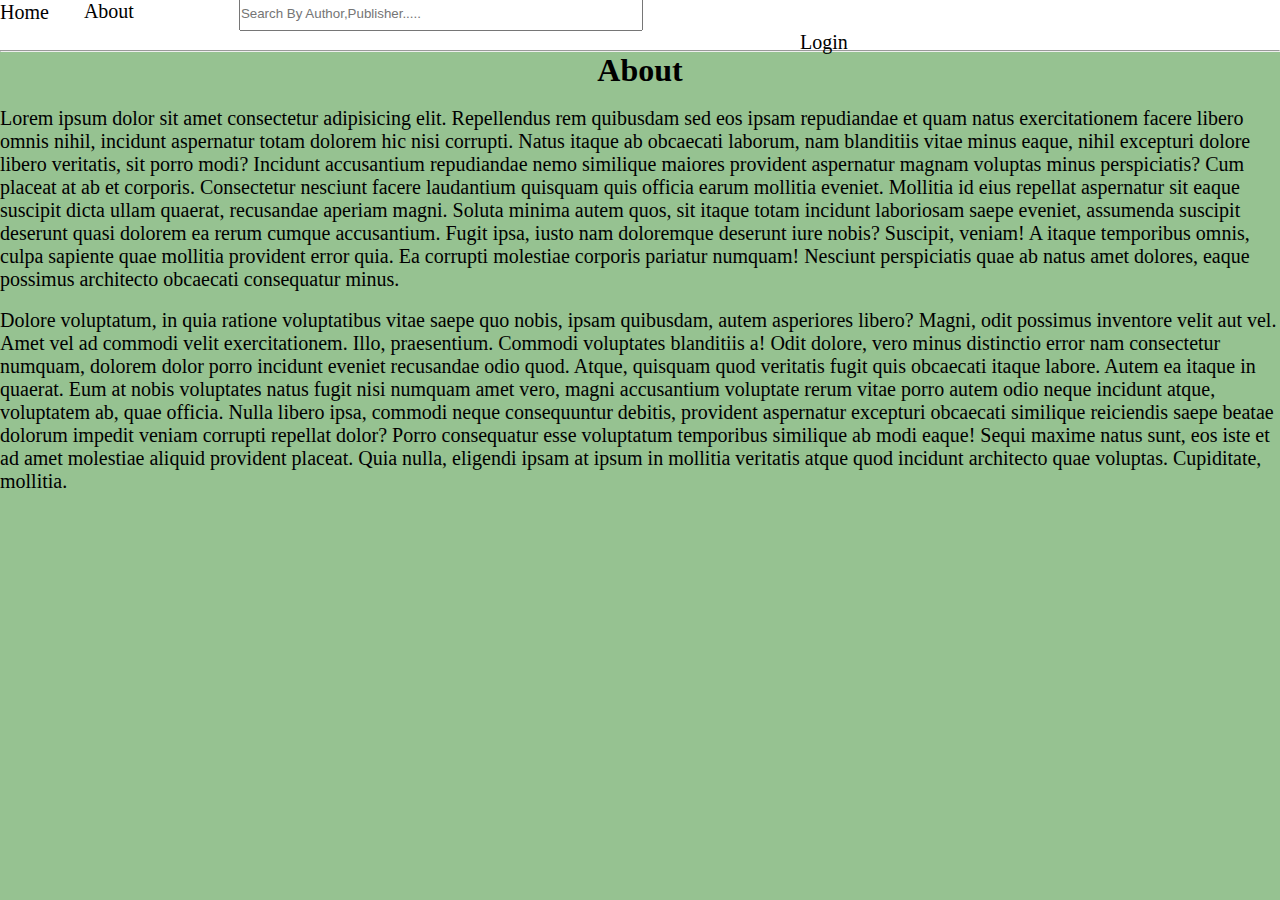
<file: about.html>
<!DOCTYPE html>
<html lang="en">
  <head>
    <meta charset="UTF-8" />
    <meta name="viewport" content="width=device-width, initial-scale=1.0" />
    <title>About</title>
    <link rel="stylesheet" href="CSS/about.css" />
  </head>
  <body>
    <!-- <br> -->
    <div class="c1">
      <div class="about">
        <a id="id1" href="./index.html">Home</a>
        <a id="id2" href="./about.html" target="_blank">About</a>
        <input type="text" placeholder="Search By Author,Publisher.....">
        <a id="id3" href="./login.html" target="_blank">Login</a>
        
      </div>
      <!--  -->
    </div>
    <hr />
    <h1>About</h1>
    <br />
    <p>
      Lorem ipsum dolor sit amet consectetur adipisicing elit. Repellendus rem
      quibusdam sed eos ipsam repudiandae et quam natus exercitationem facere
      libero omnis nihil, incidunt aspernatur totam dolorem hic nisi corrupti.
      Natus itaque ab obcaecati laborum, nam blanditiis vitae minus eaque, nihil
      excepturi dolore libero veritatis, sit porro modi? Incidunt accusantium
      repudiandae nemo similique maiores provident aspernatur magnam voluptas
      minus perspiciatis? Cum placeat at ab et corporis. Consectetur nesciunt
      facere laudantium quisquam quis officia earum mollitia eveniet. Mollitia
      id eius repellat aspernatur sit eaque suscipit dicta ullam quaerat,
      recusandae aperiam magni. Soluta minima autem quos, sit itaque totam
      incidunt laboriosam saepe eveniet, assumenda suscipit deserunt quasi
      dolorem ea rerum cumque accusantium. Fugit ipsa, iusto nam doloremque
      deserunt iure nobis? Suscipit, veniam! A itaque temporibus omnis, culpa
      sapiente quae mollitia provident error quia. Ea corrupti molestiae
      corporis pariatur numquam! Nesciunt perspiciatis quae ab natus amet
      dolores, eaque possimus architecto obcaecati consequatur minus.
    </p>
    <br>
    <p>
      Dolore voluptatum, in quia ratione voluptatibus vitae saepe quo nobis,
      ipsam quibusdam, autem asperiores libero? Magni, odit possimus inventore
      velit aut vel. Amet vel ad commodi velit exercitationem. Illo,
      praesentium. Commodi voluptates blanditiis a! Odit dolore, vero minus
      distinctio error nam consectetur numquam, dolorem dolor porro incidunt
      eveniet recusandae odio quod. Atque, quisquam quod veritatis fugit quis
      obcaecati itaque labore. Autem ea itaque in quaerat. Eum at nobis
      voluptates natus fugit nisi numquam amet vero, magni accusantium voluptate
      rerum vitae porro autem odio neque incidunt atque, voluptatem ab, quae
      officia. Nulla libero ipsa, commodi neque consequuntur debitis, provident
      aspernatur excepturi obcaecati similique reiciendis saepe beatae dolorum
      impedit veniam corrupti repellat dolor? Porro consequatur esse voluptatum
      temporibus similique ab modi eaque! Sequi maxime natus sunt, eos iste et
      ad amet molestiae aliquid provident placeat. Quia nulla, eligendi ipsam at
      ipsum in mollitia veritatis atque quod incidunt architecto quae voluptas.
      Cupiditate, mollitia.
    </p>
  </body>
</html>
</file>
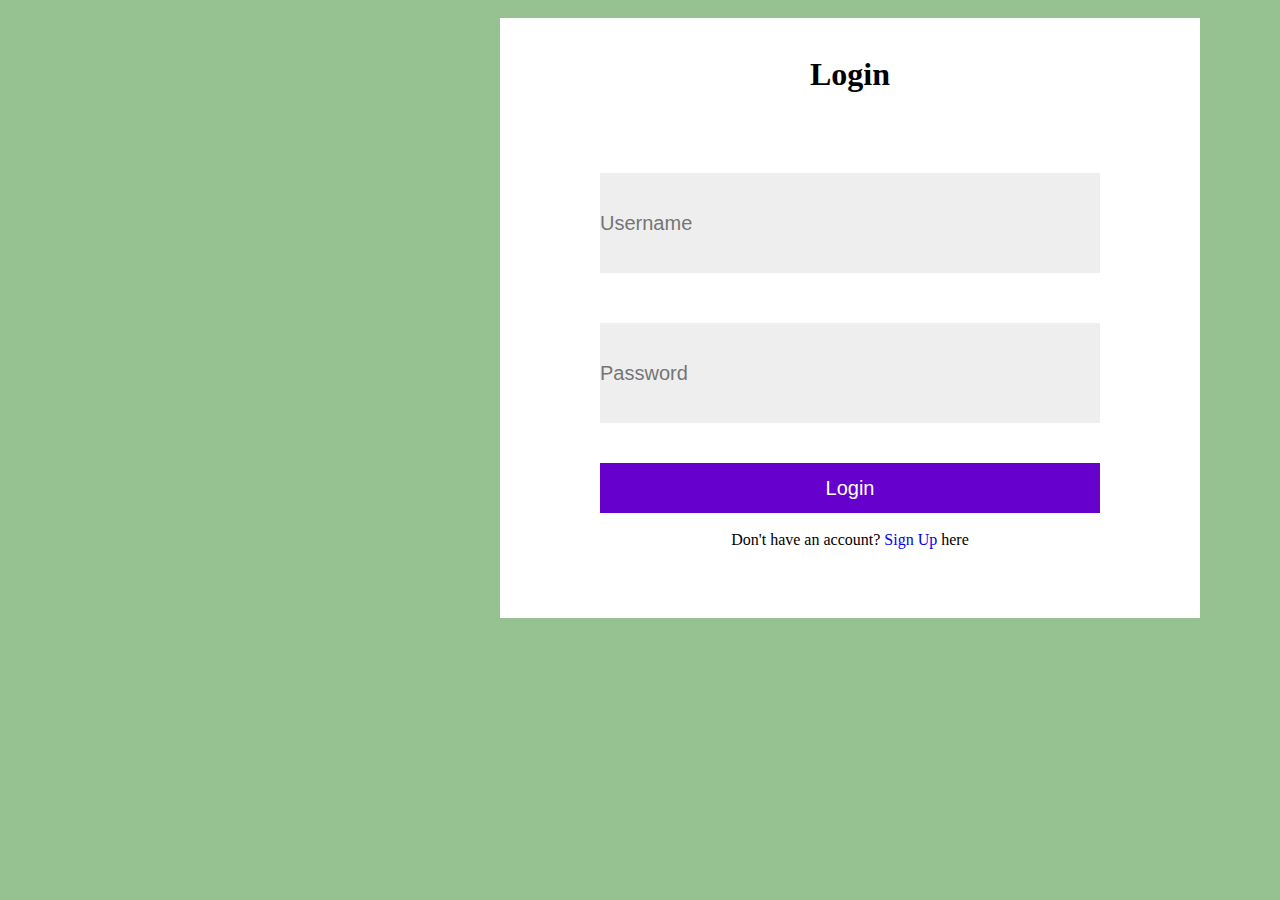
<file: login.html>
<!DOCTYPE html>
<html lang="en">
  <head>
    <meta charset="UTF-8" />
    <meta name="viewport" content="width=device-width, initial-scale=1.0" />
    <title>Login</title>
    <link rel="stylesheet" href="CSS/login.css" />
  </head>
  <body>
    <br />
    <div class="c2">
      <br />
      <h1>Login</h1>
      <div class="input1">
        <input id="id4" type="text" placeholder="Username" onfocus="movePlaceholderUp(this)" />
        <br />
        <input id="id5" type="password" placeholder="Password" onfocus="movePlaceholderUp(this)" />
        <br />
        <a href="./index.html"><button id="id6">Login</button></a>
      </div>
      <br />
      <p>Don't have an account? <a href="./signUp.html" target="_blank">Sign Up</a> here</p>
    </div>
    <script>
    function movePlaceholderUp(input) {
  const placeholder = input.getAttribute('placeholder');
  if (placeholder) {
    input.setAttribute('placeholder', '');
    input.parentNode.classList.add('input-focused');
  }
}

    </script>
  </body>
</html>
</file>
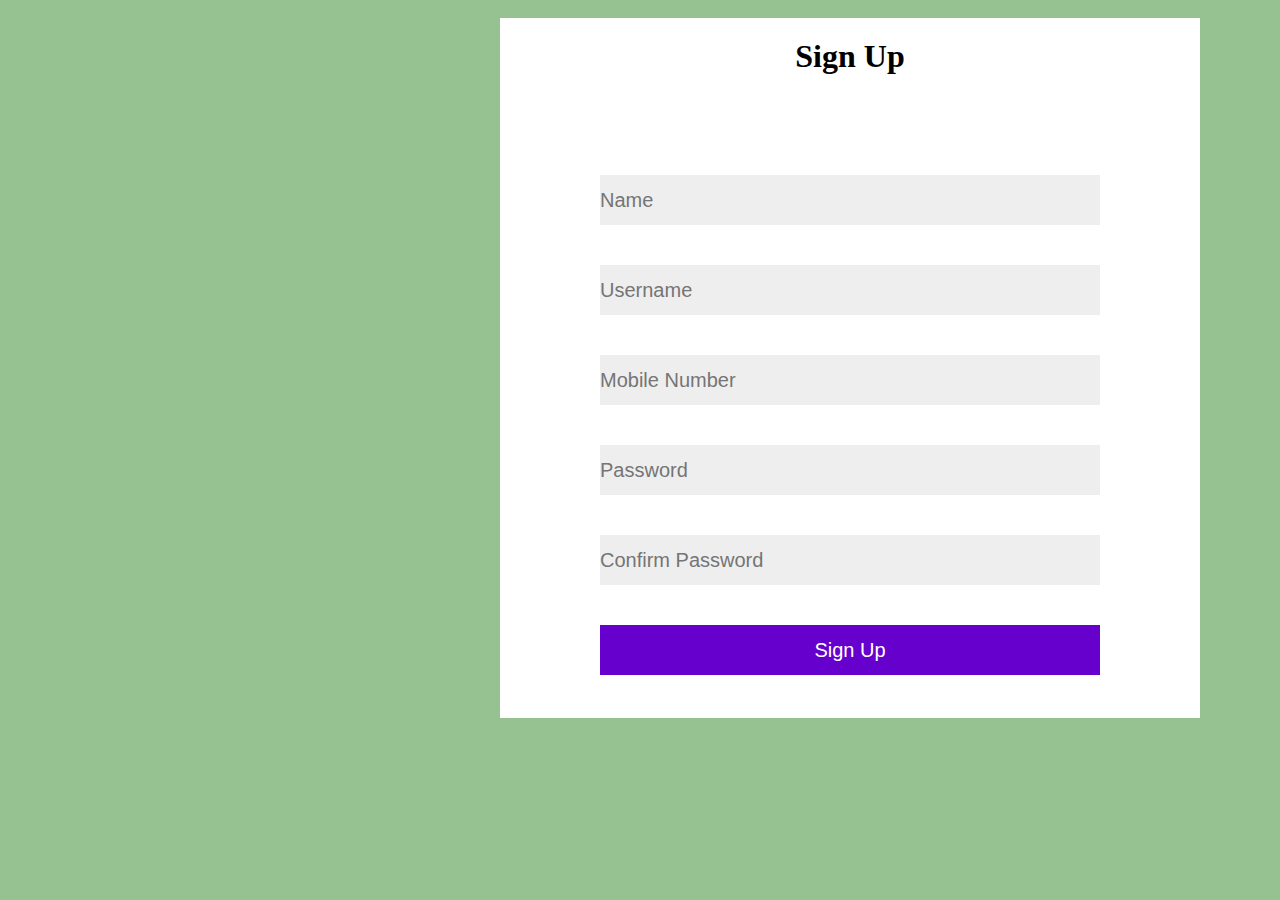
<file: signUp.html>
<!DOCTYPE html>
<html lang="en">
  <head>
    <meta charset="UTF-8" />
    <meta name="viewport" content="width=device-width, initial-scale=1.0" />
    <title>Sign Up</title>
    <link rel="stylesheet" href="CSS/signUp.css" />
  </head>
  <body>
    <!-- <div class="c1">
      <div class="login">
        <a id="id1" href="./index.html">Home</a>
        <a id="id2" href="./about.html" target="_blank">About</a>
        <a id="id3" href="./login.html" target="_blank">Login</a>
      </div>
    </div>
    <hr /> -->
    <br />
    <div class="c2">
    <h1>Sign Up</h1>
      <div class="input1">
        <input id="id4" type="text" placeholder="Name" />
        <br />
        <input id="id5" type="text" placeholder="Username" />
        <br />
        <input id="id6" type="text" placeholder="Mobile Number" />
        <br />
        <input id="id7" type="text" placeholder="Password" />
        <br />
        <input id="id8" type="text" placeholder="Confirm Password" />
        <br />
        
        <a href="./index.html"><button id="id9">Sign Up</button></a>
        
      </div>
      <br />
    </div>
  </body>
</html>
</file>
<file: CSS/about.css>
*{
    margin: 0;
    padding: 0;
    text-decoration: none;
    /* background-color: black; */
}
body{
    background-color: #96C291;
}
.c1{
    height: 50px;
    /* background-color: black; */
    background-color: white;
    display: flex;
    align-items: center;
    font-size: 20px;
    justify-content: center;
}
.home{
    display: flex;
    height: 100px;
    justify-content: center;
    align-items: center;
  
  }
h1{
    text-align: center;
}
#id1{
    font-size: 20px;
    color: black;
}
#id2{
   
    margin-left: 30px;
    font-size: 20px;
    /* color: white; */
    color: black;
}

input{
    height: 30px;
    width: 400px;
    margin-left: 100px;
}
#id3{
    margin: 0;
    margin-left: 800px;
    font-size: 20px;
    /* color: white; */
    color: black;
}

p{
    font-size: 20px;
}
</file>
<file: CSS/login.css>
*{
    border: none;
    margin: 0;
    padding: 0;
    text-decoration: none;
}
body{
    background-color: #96C291;
}

h1{
    padding-top: 20px;
    text-align: center;
}
.c2{
    background-color: white;
    margin-left: 500px;
    text-align: center;
    height: 600px;
    width: 700px;

}
#id4{
    background-color: #EEEEEE;
    height: 100px;
    width: 500px;
    margin-top: 80px;
    font-size: 20px;
}

#id5{
    border: none;
    background-color: #EEEEEE;
    height: 100px;
    width: 500px;
    margin-top: 50px;
    font-size: 20px;
}
#id6{
    height: 50px;
    width: 500px;
    margin-top: 40px;
    background-color: #6600CC;
    color: white;
    /* border-radius: 30px; */
    font-size: 20px;
}
</file>
<file: CSS/signUp.css>
*{
    border: none;
    margin: 0;
    padding: 0;
    text-decoration: none;
}
body{
    background-color: #96C291;
}

h1{
    padding-top: 20px;
    text-align: center;
}
#id1{
    margin: 0;
    font-size: 20px;
    color: white;
}
#id2{
    margin: 0;
    padding-left: 30px;
    font-size: 20px;
    color: white;
}
#id3{
    margin: 0;
    padding-left: 1500px;
    font-size: 20px;
    color:white;
}


.c2{
    background-color: white;
    margin-left: 500px;
    text-align: center;
    height: 700px;
    width: 700px;
}
#id4{
    /* text-align: center; */
    height: 50px;
    width: 500px;
    background-color: #EEEEEE;
    /* border-radius: 30px; */
    margin-top: 100px;
    font-size: 20px;
}

#id5{
    /* text-align: center; */
    /* border-radius: 30px; */
    height: 50px;
    width: 500px;
    background-color: #EEEEEE;
    margin-top: 40px;
    font-size: 20px;
}

#id6{
    /* text-align: center; */
    /* border-radius: 30px; */
    height: 50px;
    width: 500px;
    background-color: #EEEEEE;
    margin-top: 40px;
    font-size: 20px;
}

#id7{
    /* text-align: center; */
    /* border-radius: 30px; */
    height: 50px;
    width: 500px;
    background-color: #EEEEEE;
    margin-top: 40px;
    font-size: 20px;
}

#id8{
    /* text-align: center; */
    /* border-radius: 30px; */
    background-color: #EEEEEE;
    height: 50px;
    width: 500px;
    margin-top: 40px;
    font-size: 20px;
}
#id9{
    height: 50px;
    width: 500px;
    margin-top: 40px;
    background-color: #6600CC;
    color: white;
    /* border-radius: 30px; */
    font-size: 20px;
} 
/* * {
  margin: 0;
  padding: 0;
  box-sizing: border-box;
}

body {
  font-family: Arial, sans-serif;
  background-color: #f2f2f2;
}

.c1 {
  height: 60px;
  background-color: #333;
  display: flex;
  align-items: center;
  justify-content: center;
  font-size: 24px;
  color: white;
}

h1 {
  text-align: center;
  font-size: 36px;
  margin-top: 20px;
}

#id1,
#id2,
#id3 {
  font-size: 20px;
  color: white;
}

#id1 {
  margin-left: 20px;
}

#id2 {
  margin-left: 30px;
}

#id3 {
  margin-left: auto;
  margin-right: 20px;
}

.c2 {
  background-color: white;
  border-radius: 30px;
  margin: 20px auto;
  text-align: center;
  padding: 30px;
  width: 80%;
  box-shadow: 0 0 10px rgba(0, 0, 0, 0.2);
}

#id4,
#id5,
#id6,
#id7,
#id8 {
  font-size: 24px;
  margin-top: 20px;
}

#id9 {
  height: 50px;
  width: 150px;
  margin-top: 40px;
  background-color: #6600cc;
  color: white;
  border: none;
  border-radius: 30px;
  font-size: 24px;
  cursor: pointer;
  transition: background-color 0.3s ease;
}

#id9:hover {
  background-color: #5500aa;
} */
</file>
